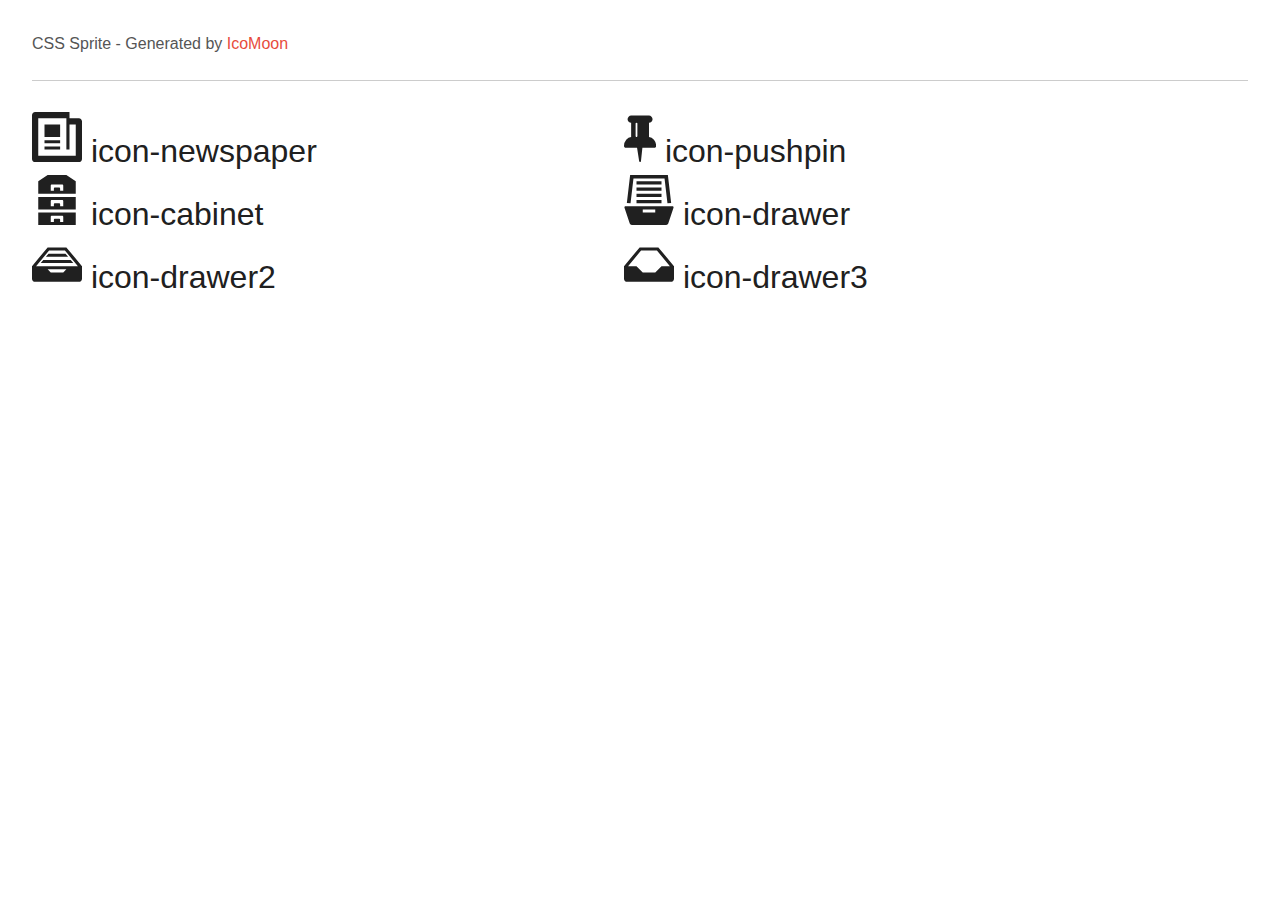
<file: IcoMoon-6-50px-#202020/sprites/sprites.html>
<!doctype html>
<html>
<head>
	<title>CSS Sprite</title>
	<meta charset="utf-8">
	<meta name="viewport" content="width=device-width">
	<link href="sprites.css" rel="stylesheet">
</head>
<style>
	body {
		font-family: sans-serif;
		color: #555;
		margin: 2em;
		line-height: 1.5;
	}
	a, a:visited {
		color: #e74c3c;
		text-decoration: none;
	}
	a:hover {
		box-shadow: 0 1px;
	}
	header {
		padding-bottom: .5em;
		margin-bottom: 2em;
		box-shadow: 0 1px #ccc;
	}
	.cell {
		float: left;
		margin-right: 1.5em;
		font-size: 2em;
		color: #202020;
		width: 17em;
		overflow: hidden;
	}
</style>
<body>
<header>
	<p>CSS Sprite - Generated by <a href="http://icomoon.io/app">IcoMoon</a></p>
</header>
<div class="cell"><span class="icon-newspaper"></span> icon-newspaper</div>
<div class="cell"><span class="icon-pushpin"></span> icon-pushpin</div>
<div class="cell"><span class="icon-cabinet"></span> icon-cabinet</div>
<div class="cell"><span class="icon-drawer"></span> icon-drawer</div>
<div class="cell"><span class="icon-drawer2"></span> icon-drawer2</div>
<div class="cell"><span class="icon-drawer3"></span> icon-drawer3</div>

</body>
</html>
</file>
<file: IcoMoon-6-50px-#202020/sprites/sprites.css>
[class*="icon-"] {
	display: inline-block;
	width: 50px;
	height: 50px;
	background-image: url(sprites.svg);
	background-repeat: no-repeat;
}
.icon-newspaper {
	background-position: 0 0;
	width: 50px;
}
.icon-pushpin {
	background-position: -66px 0;
	width: 32px;
}
.icon-cabinet {
	background-position: -114px 0;
	width: 50px;
}
.icon-drawer {
	background-position: -180px 0;
	width: 50px;
}
.icon-drawer2 {
	background-position: -246px 0;
	width: 50px;
}
.icon-drawer3 {
	background-position: -312px 0;
	width: 50px;
}
</file>
